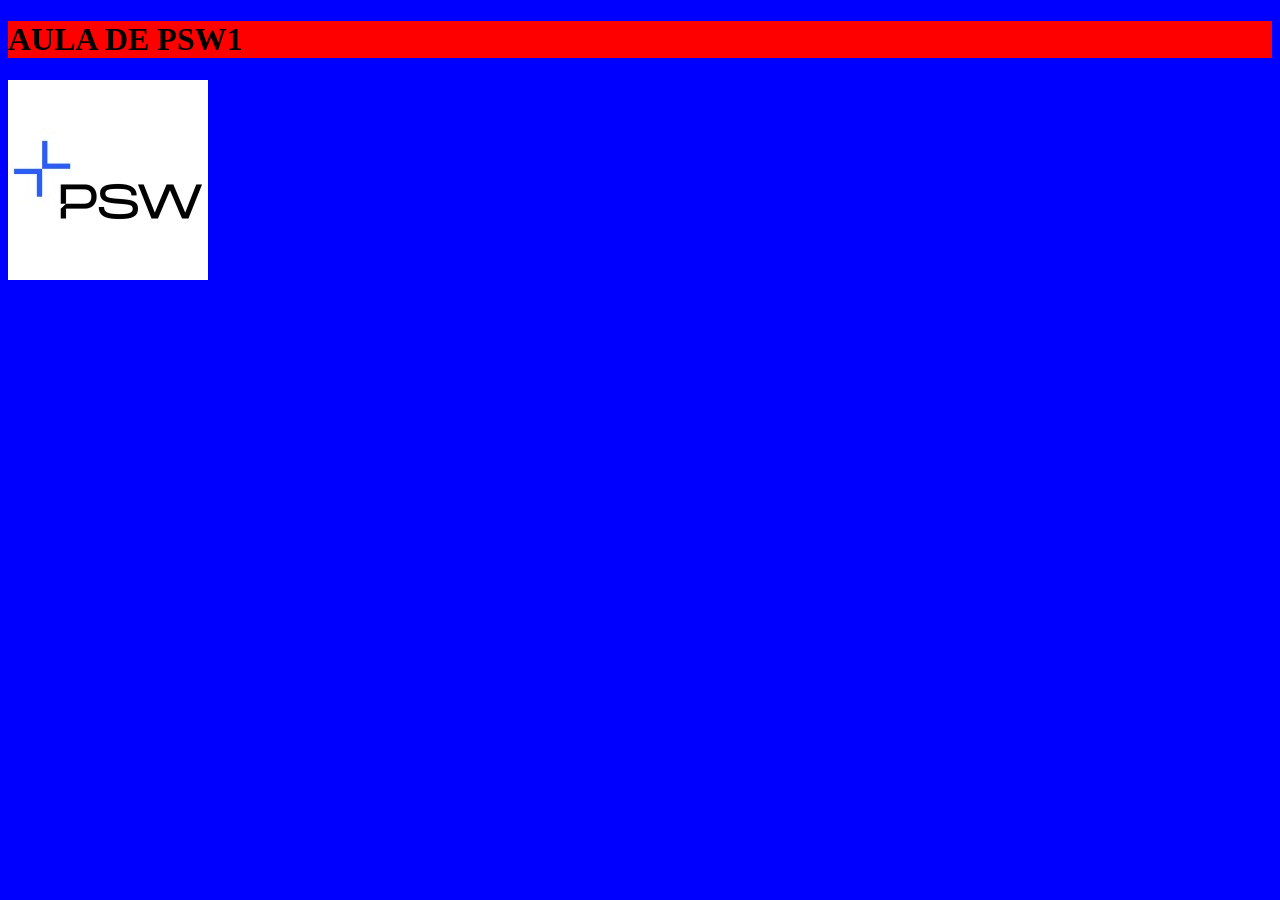
<file: 19-09-css/index.html>
<!DOCTYPE html>
<html lang="pt-br">
<head>
    <meta charset="UTF-8">
    <meta name="viewport" content="width=device-width, initial-scale=1.0">
    <title>Document</title>
    <link rel="stylesheet" href="styles.css">
</head>
<body>
    <h1>
        AULA DE PSW1
    </h1>
    <img src="./imagem.jfif" alt="">
</body>
</html>
</file>
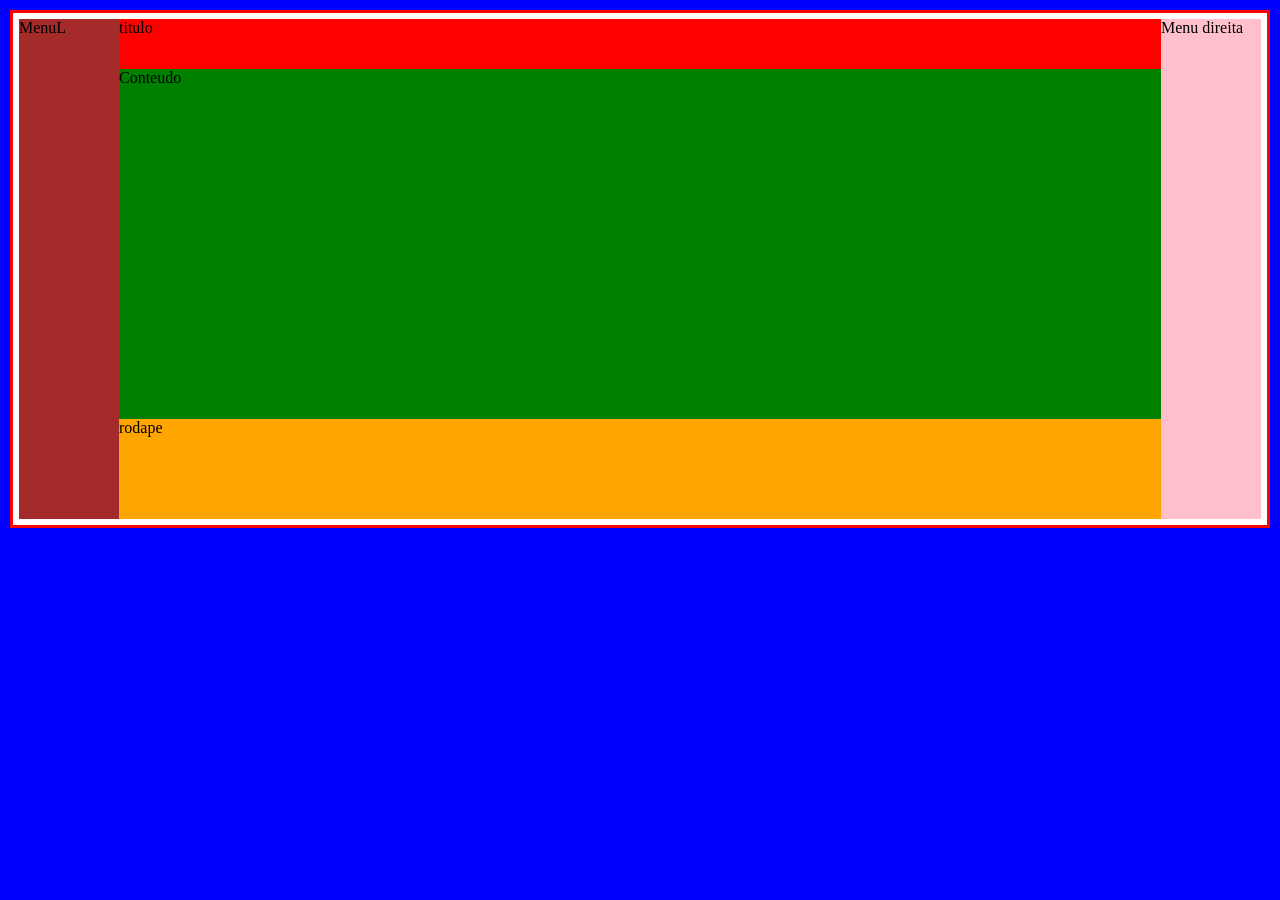
<file: aula05.grid/index.html>
<!DOCTYPE html>
<html lang="en">
<head>
    <meta charset="UTF-8">
    <meta name="viewport" content="width=device-width, initial-scale=1.0">
    <title>index</title>
    <link rel="stylesheet" href="style.css">
</head>
<body>
    <div class="box">
        <div class="titulo">titulo</div>
        <div class="menuE">MenuL</div>
        <div class="conteudo">Conteudo</div>
        <div class="menuR">Menu direita</div>
        <div class="rodape">rodape</div>
</div>
</body>
</html>
</file>
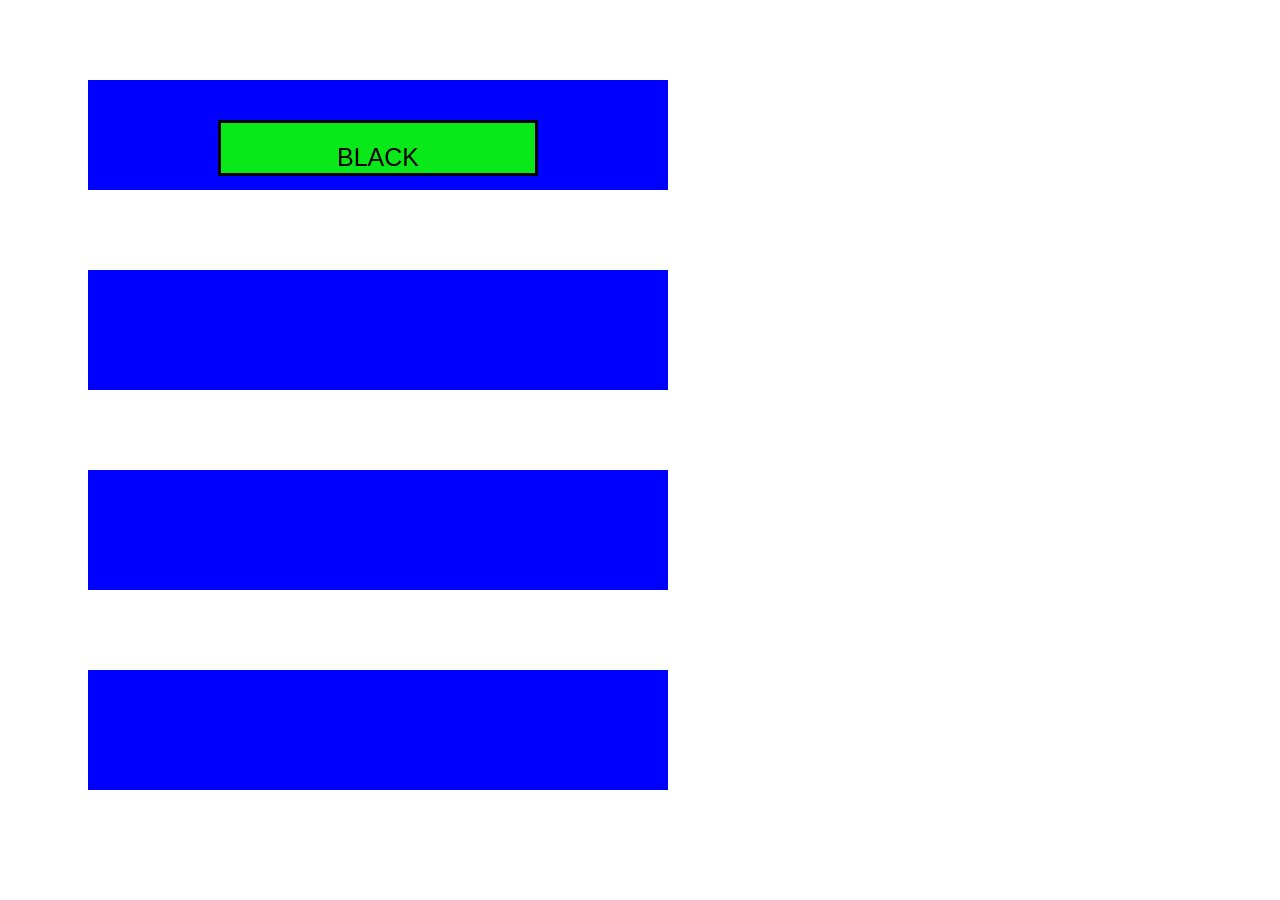
<file: aula02/atv03.html>
<!DOCTYPE html>
<html lang="en">
<head>
    <meta charset="UTF-8">
    <meta name="viewport" content="width=device-width, initial-scale=1.0">
    <title>atv03</title>
    <link rel="stylesheet" href="atv03.css">
</head>
<body>
    <div id="div1">
        <div class="div0">BLACK</div>
    </div>
    <div id="div2"></div>
    <div id="div3"></div>
    <div id="div4"></div>

</body>
</html>
</file>
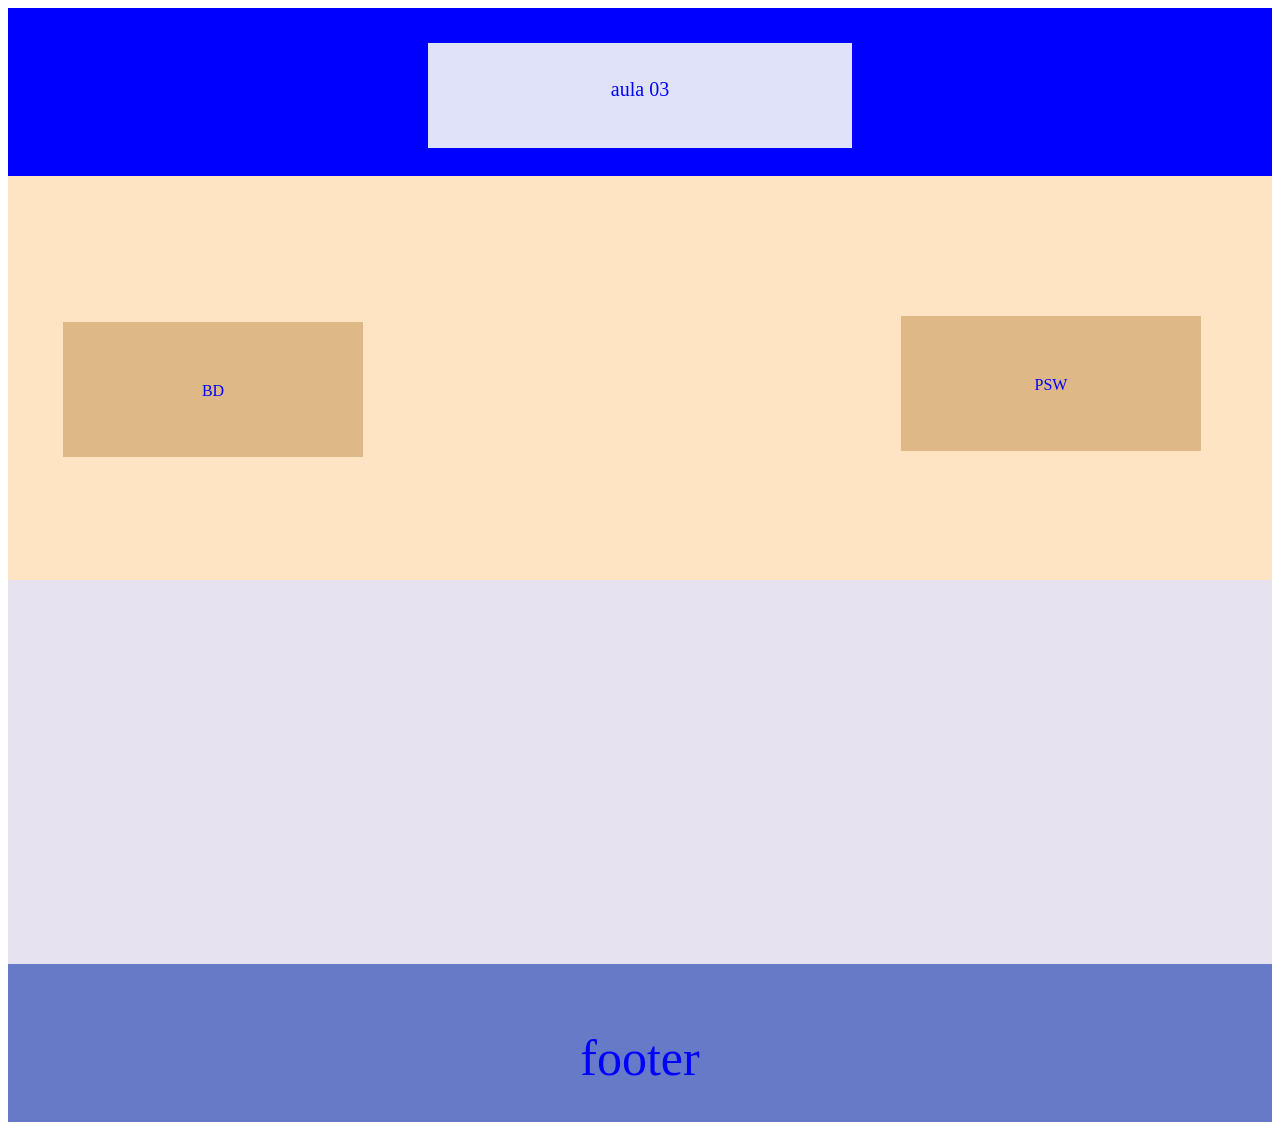
<file: aula03/atv01.html>
<!DOCTYPE html>
<html lang="en">
<head>
    <meta charset="UTF-8">
    <meta name="viewport" content="width=device-width, initial-scale=1.0">
    <title>atv01</title>
    <link rel="stylesheet" href="atv01.css">
</head>
<body>
    <div class="box1"> 
        <div class="box11">
            <p class="p1"> aula 03</p>
        </div>
    </div>

    
    <div class="box2">
        <div class="box22"> 
            <p id="PSW">PSW</p>
            <p id="BD">BD</p>
        </div>
        </div>
    <div class="box3"></div>

    <div class="box4">
        <p id="p1">footer</p>
    </div>
</body>
</html>
</file>
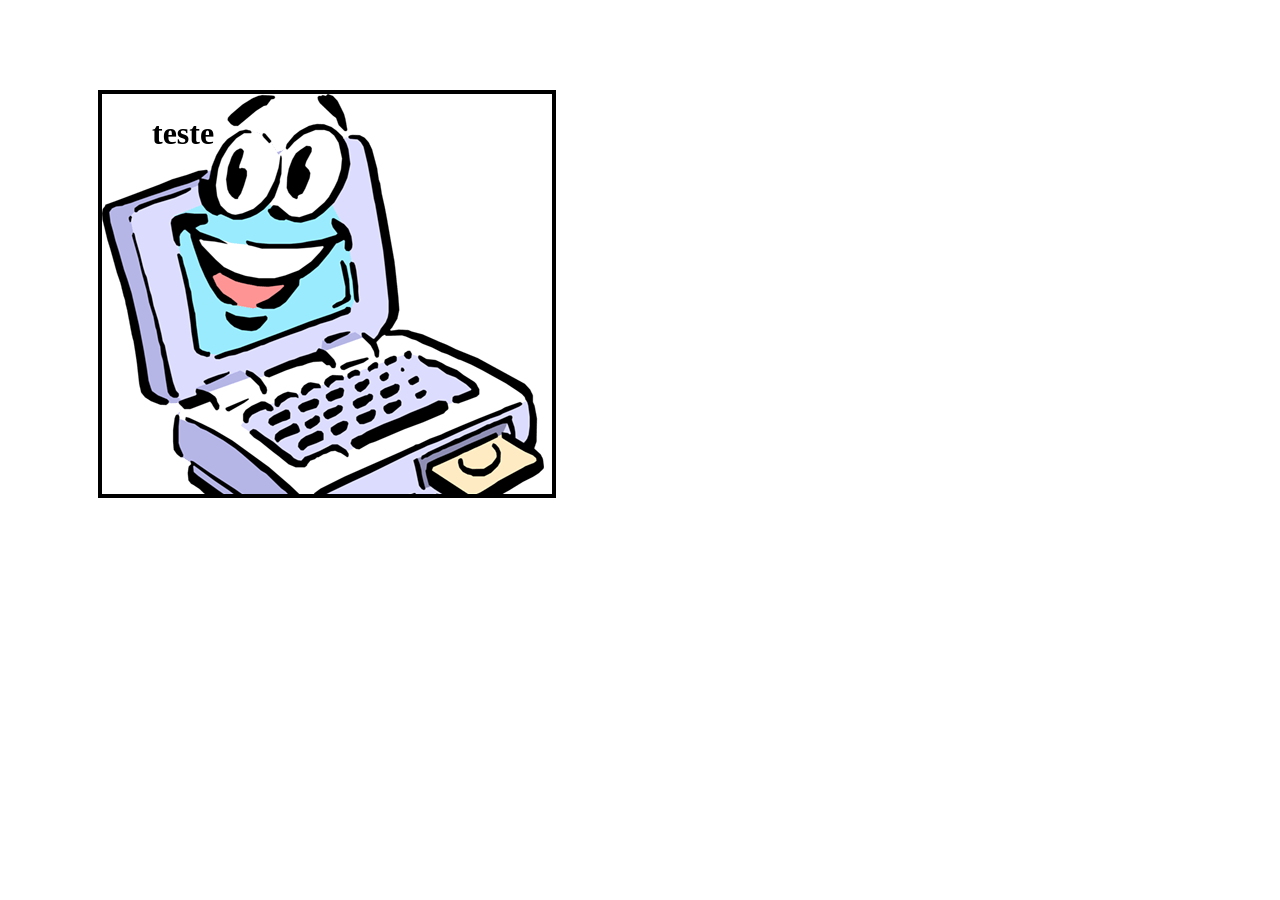
<file: aula04/atv01.html>
<!DOCTYPE html>
<html lang="en">
<head>
    <meta charset="UTF-8">
    <meta name="viewport" content="width=device-width, initial-scale=1.0">
    <title>atv01</title>
    <link rel="stylesheet" href="atv01.css">
</head>
<body>
    <div id="img"> 
       <h1>teste</h1>
    </div>
</body>
</html>
</file>
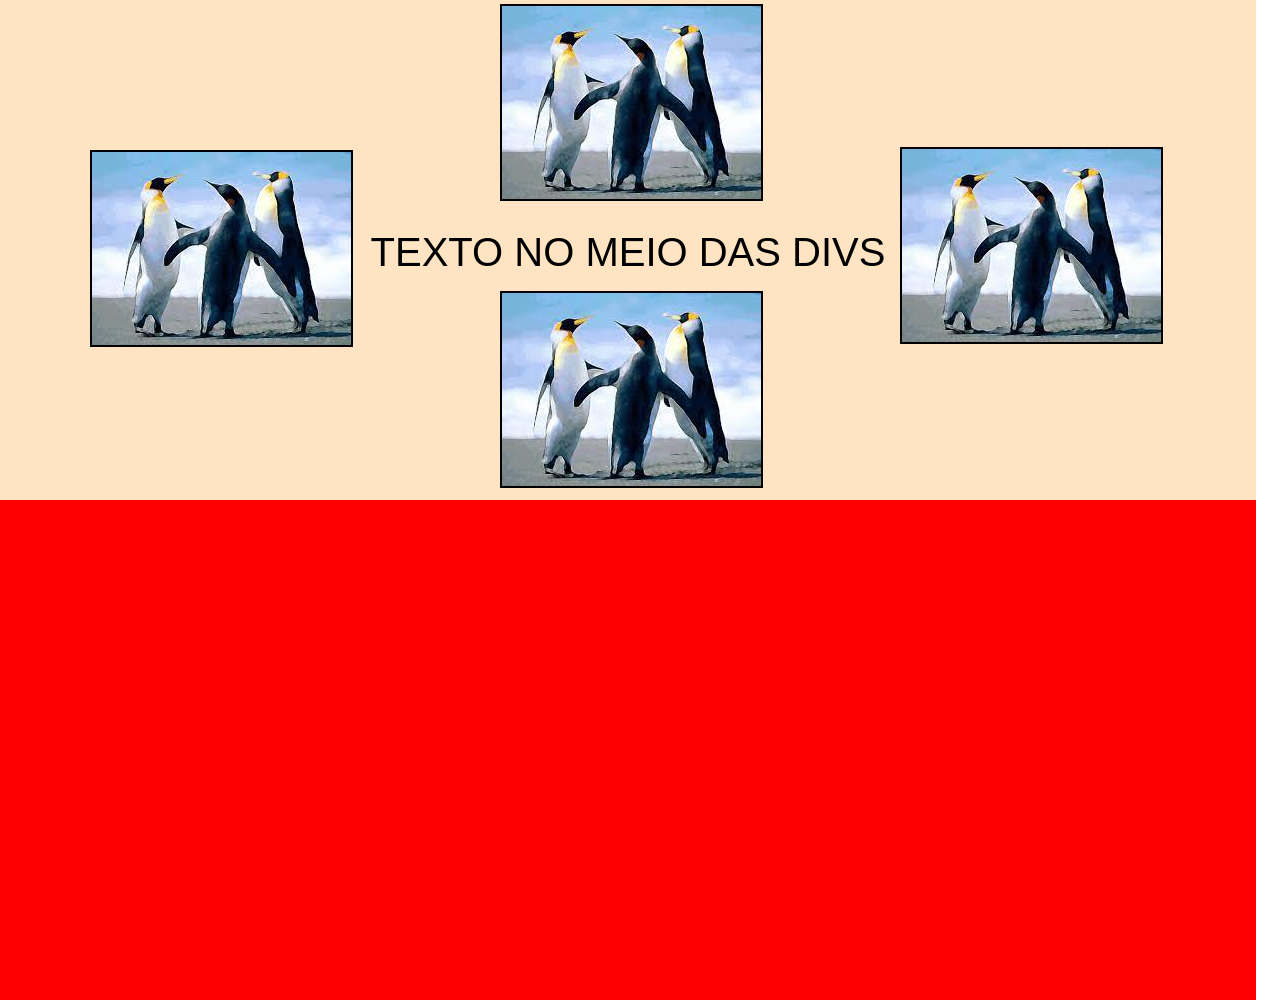
<file: aula04/atv02.html>
<!DOCTYPE html>
<html lang="en">
<head>
    <meta charset="UTF-8">
    <meta name="viewport" content="width=device-width, initial-scale=1.0">
    <title>atv02</title>
    <link rel="stylesheet" href="atv02.css">
</head>
<body>
    <div id="div01">
        <div class="p">TEXTO NO MEIO DAS DIVS</div>
        <div id="div001"></div>
        <div id="div002"></div>
        <div id="div003"></div>
        <div id="div004"></div>
    </div>
    <div id="div02"></div>
</body>
</html>
</file>
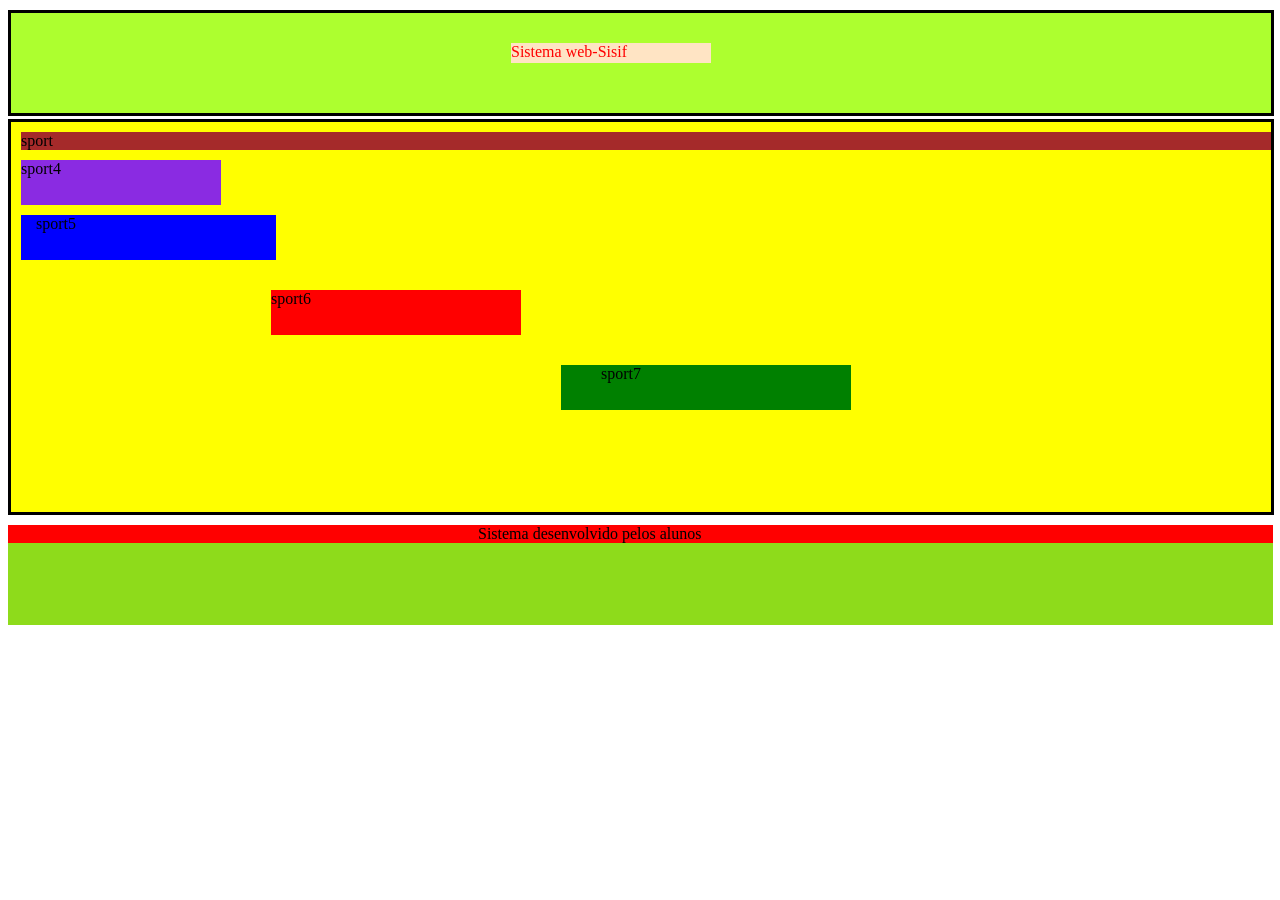
<file: aula04/test01.html>
<!DOCTYPE html>
<html lang="en">
<head>
    <meta charset="UTF-8">
    <meta name="viewport" content="width=device-width, initial-scale=1.0">
    <title>test01</title>
    <link rel="stylesheet" href="test01.css">
</head>
<body>
    <div id="div1">
        <p class="p1">Sistema web-Sisif</p>
    </div>
    <div id="div2">
        <div id="p2"> sport</div>
        <div id="p3">sport4</div>
        <div id="p4">sport5</div>
        <div id="p5">sport6</div>
        <div id="p6">sport7</div>


    </div>
    <div id="div3">
        <p id="p7">Sistema desenvolvido pelos alunos</p>
    </div>

</body>
</html>
</file>
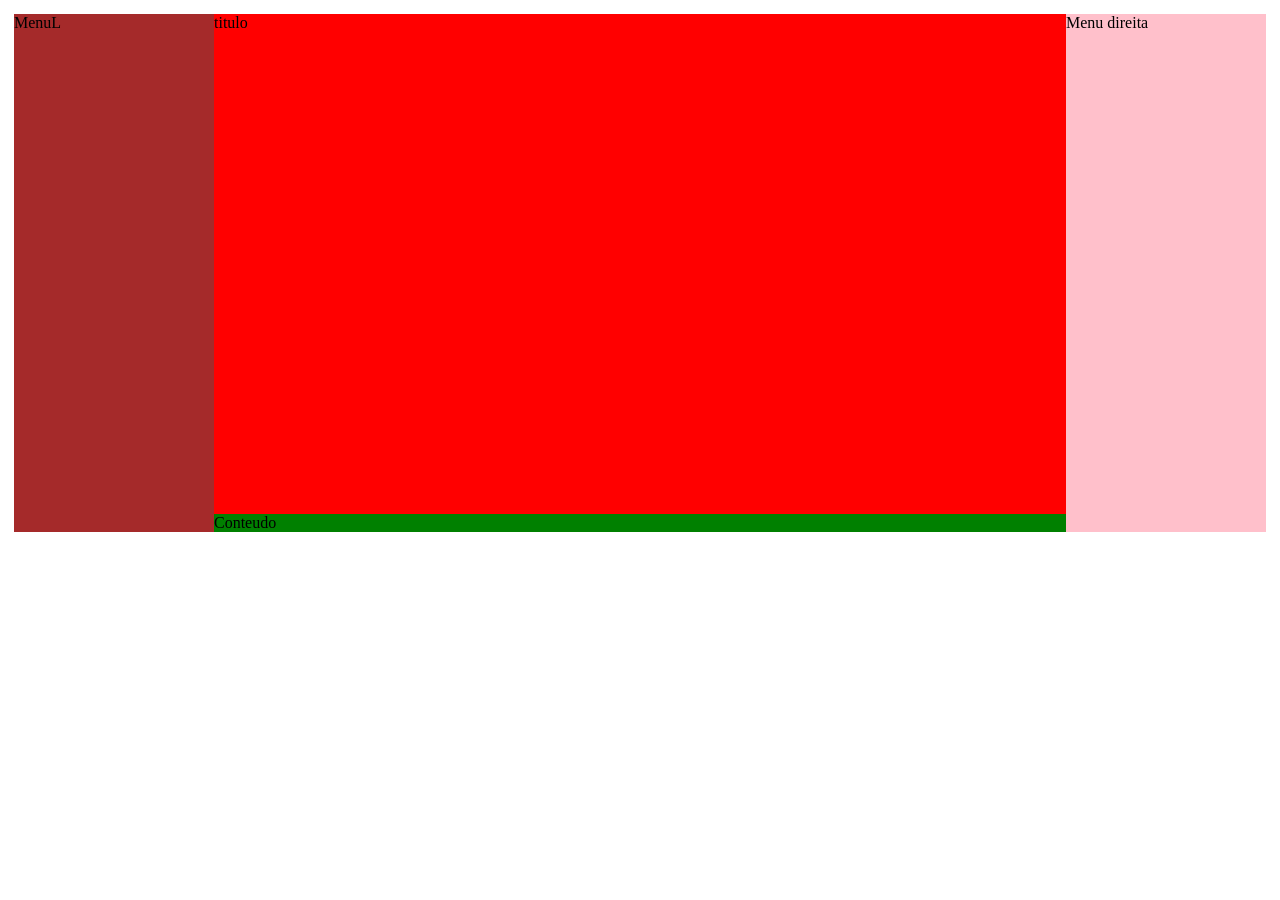
<file: aula05.grid/atv01.html>
<!DOCTYPE html>
<html lang="en">
<head>
    <meta charset="UTF-8">
    <meta name="viewport" content="width=device-width, initial-scale=1.0">
    <title>atv01</title>
    <link rel="stylesheet" href="atv01.css">
</head>
<body>
    <div class="box">
            <div class="titulo">titulo</div>
            <div class="menuE">MenuL</div>
            <div class="conteudo">Conteudo</div>
            <div class="menuR">Menu direita</div>


    </div>
</body>
</html>
</file>
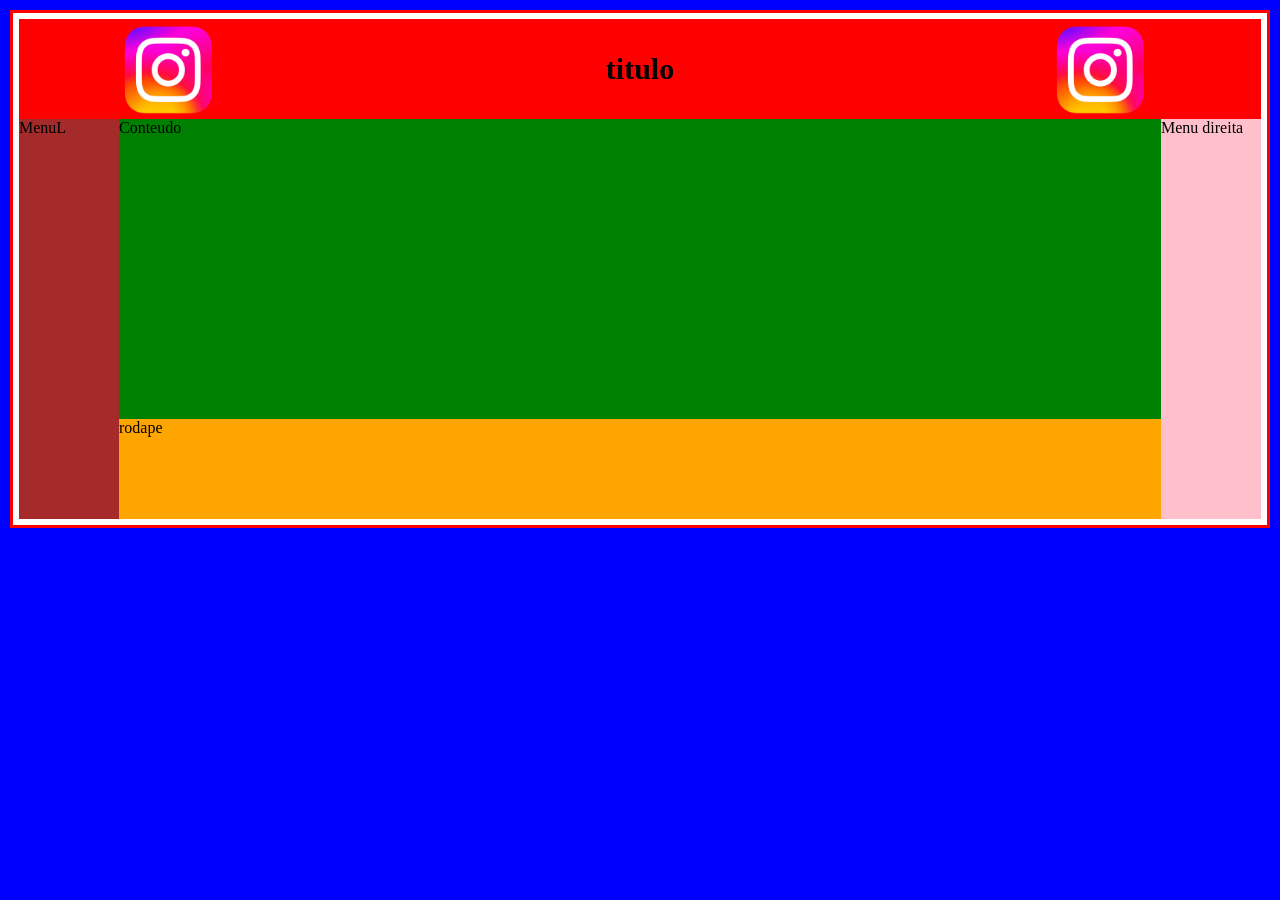
<file: aula05.grid/atv02.html>
<!DOCTYPE html>
<html lang="en">
<head>
    <meta charset="UTF-8">
    <meta name="viewport" content="width=device-width, initial-scale=1.0">
    <title>index</title>
    <link rel="stylesheet" href="atv02.css">
</head>
<body>
    <div class="box">
        <div class="titulo"><h1>titulo</h1> 
            <img src="Instagram-Logo.png" class="img1">
            <img src="img2.png" class="img2">
        </div>
        
        <div class="menuE">MenuL</div>
        <div class="conteudo">Conteudo</div>
        <div class="menuR">Menu direita</div>
        <div class="rodape">rodape</div>
</div>
</body>
</html>
</file>
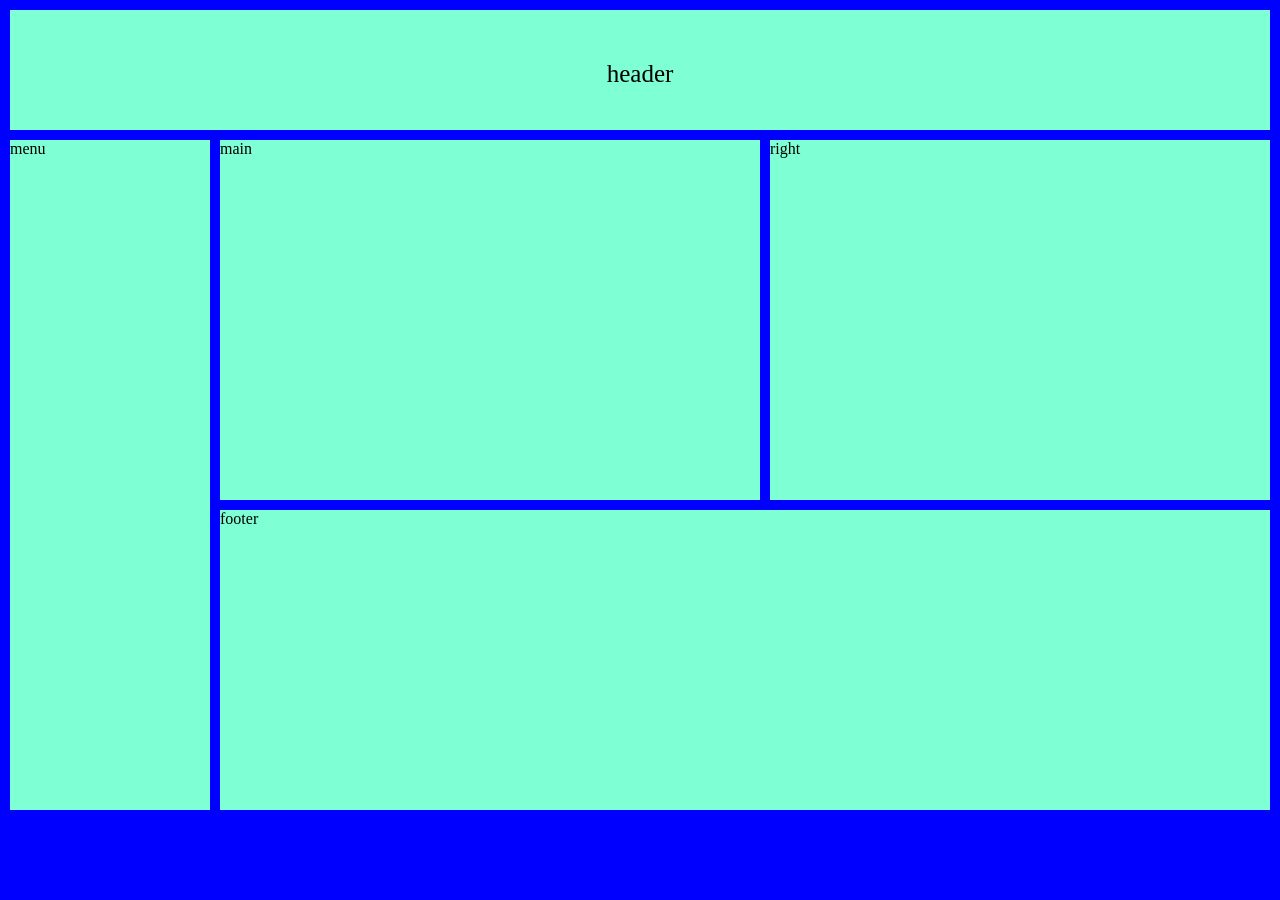
<file: aula06/exp01.html>
<!DOCTYPE html>
<html lang="en">
<head>
    <meta charset="UTF-8">
    <meta name="viewport" content="width=device-width, initial-scale=1.0">
    <title>atv01</title>
    <link rel="stylesheet" href="exp01.css">
</head>
<body>
    <div class="box">
            <div class="header1">header</div>
            <div class="right1">right</div>
            <div class="footer1">footer</div>
            <div class="main1">main</div>
            <div class="menu1">menu</div>


    </div>
</body>
</html>
</file>
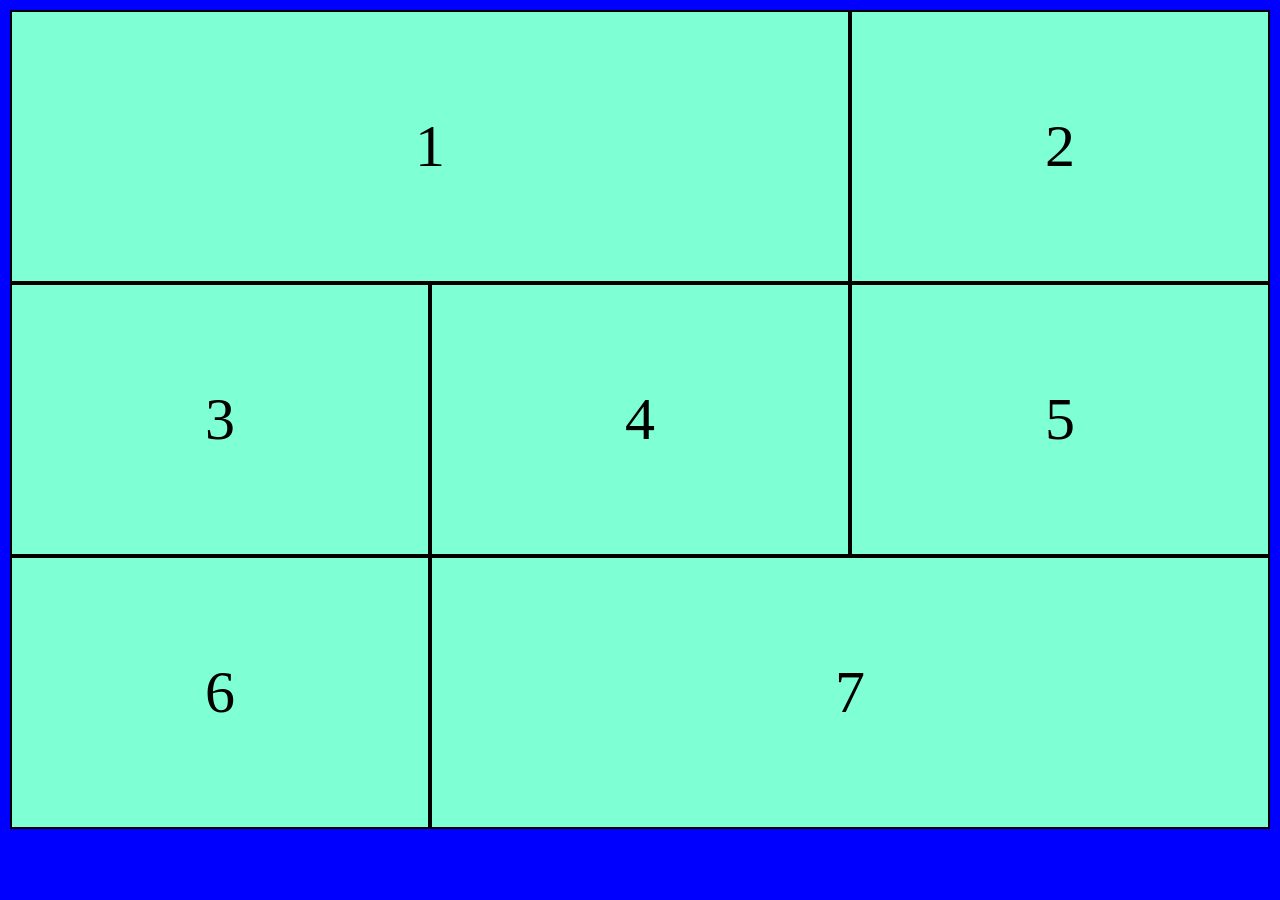
<file: aula06/exp02.html>
<!DOCTYPE html>
<html lang="en">
<head>
    <meta charset="UTF-8">
    <meta name="viewport" content="width=device-width, initial-scale=1.0">
    <title>atv01</title>
    <link rel="stylesheet" href="exp02.css">
</head>
<body>
    <div class="box">
            <div class="l1">1</div>
            <div class="l2">2</div>
            <div class="l3">3</div>
            <div class="l4">4</div>
            <div class="l5">5</div>
            <div class="l6">6</div>
            <div class="l7">7</div>
          
            


    </div>
</body>
</html>
</file>
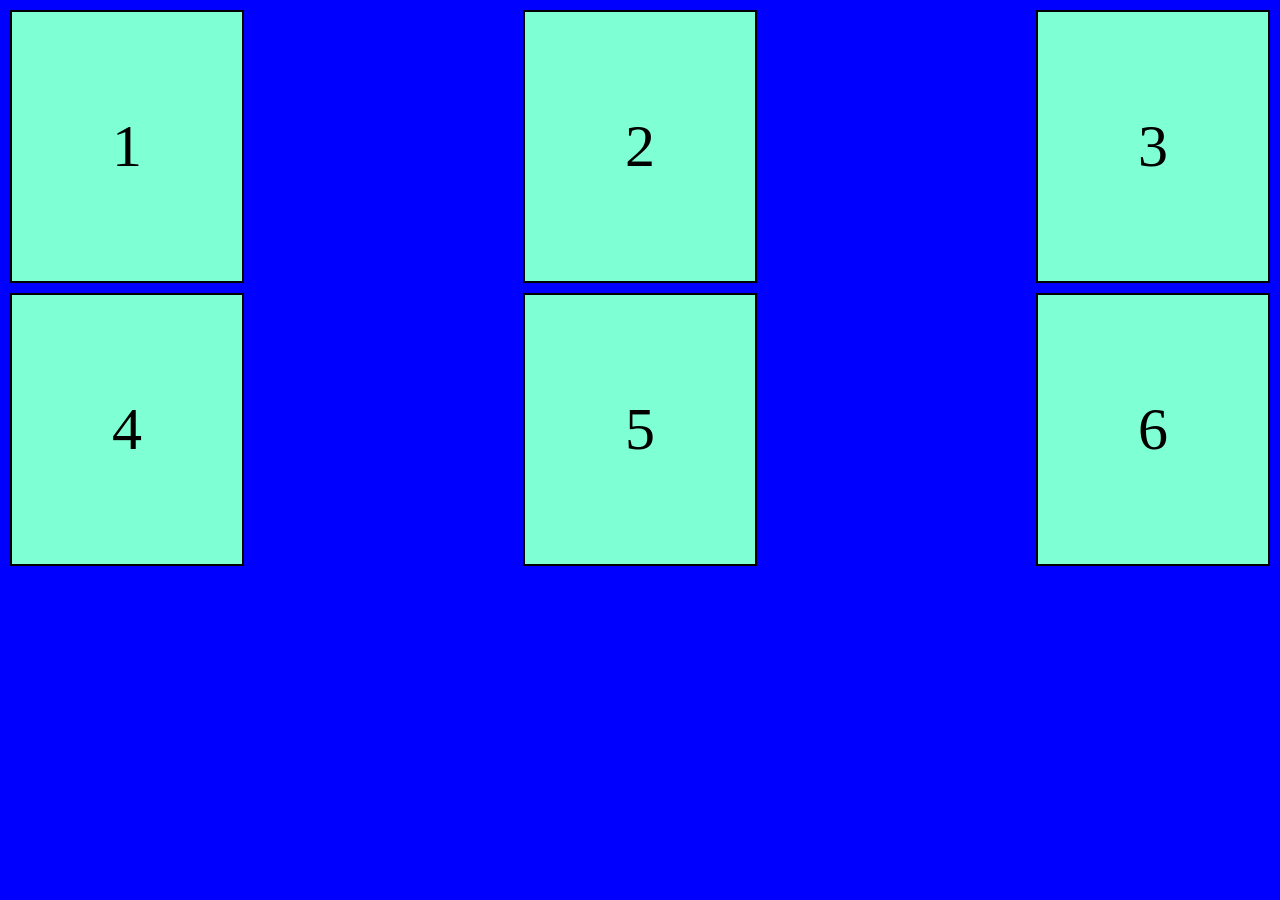
<file: aula06/exp03.html>
<!DOCTYPE html>
<html lang="en">
<head>
    <meta charset="UTF-8">
    <meta name="viewport" content="width=device-width, initial-scale=1.0">
    <title>atv01</title>
    <link rel="stylesheet" href="exp03.css">
</head>
<body>
    <div class="box">
            <div class="l1">1</div>
            <div class="l2">2</div>
            <div class="l3">3</div>
            <div class="l4">4</div>
            <div class="l5">5</div>
            <div class="l6">6</div>
          
          
            


    </div>
</body>
</html>
</file>
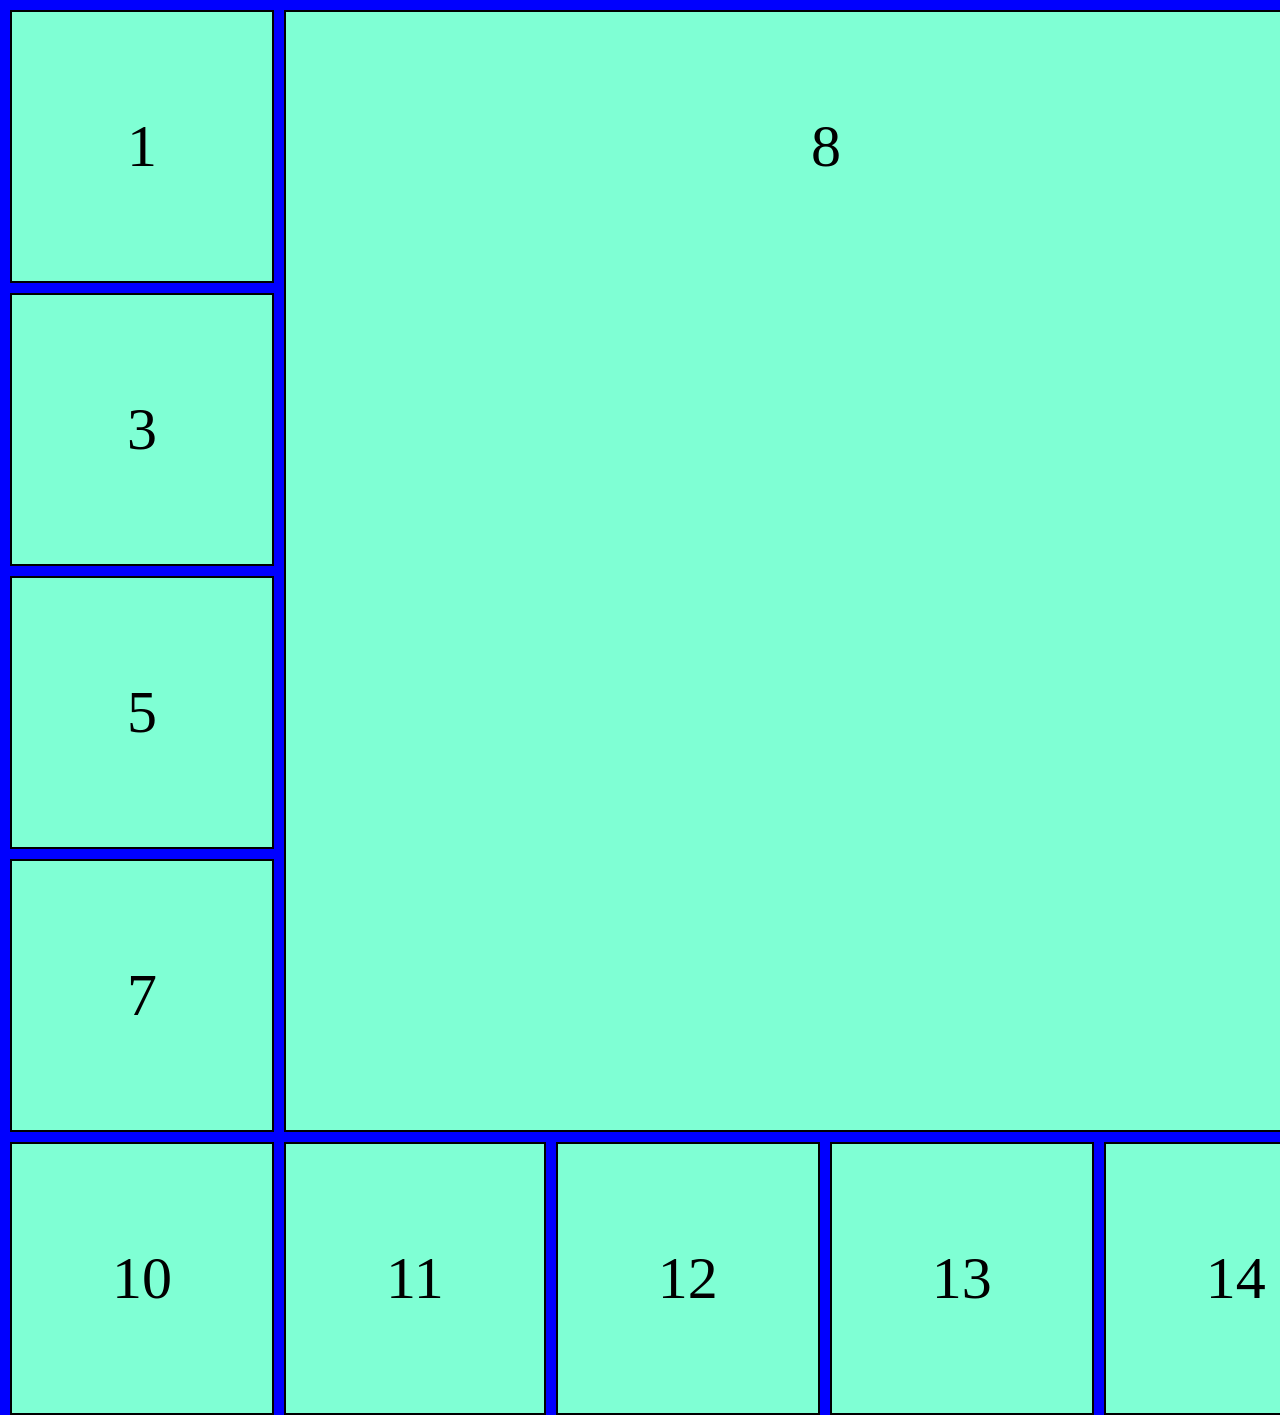
<file: aula07/atv01.html>
<!DOCTYPE html>
<html lang="en">
<head>
    <meta charset="UTF-8">
    <meta name="viewport" content="width=device-width, initial-scale=1.0">
    <title>atv01</title>
    <link rel="stylesheet" href="atv01.css">
</head>
<body>
    <div class="box">
            <div class="l1">1</div>
            <div class="l2">2</div>
            <div class="l3">3</div>
            <div class="l4">4</div>
            <div class="l5">5</div>
            <div class="l6">6</div>
            <div class="l7">7</div>
            <div class="l8">8</div>
            <div class="l9">9</div>
            <div class="l10">10</div>
            <div class="l11">11</div>
            <div class="l12">12</div>
            <div class="l13">13</div>
            <div class="l14">14</div>
            <div class="l15">15</div>
          
            


    </div>
</body>
</html>
</file>
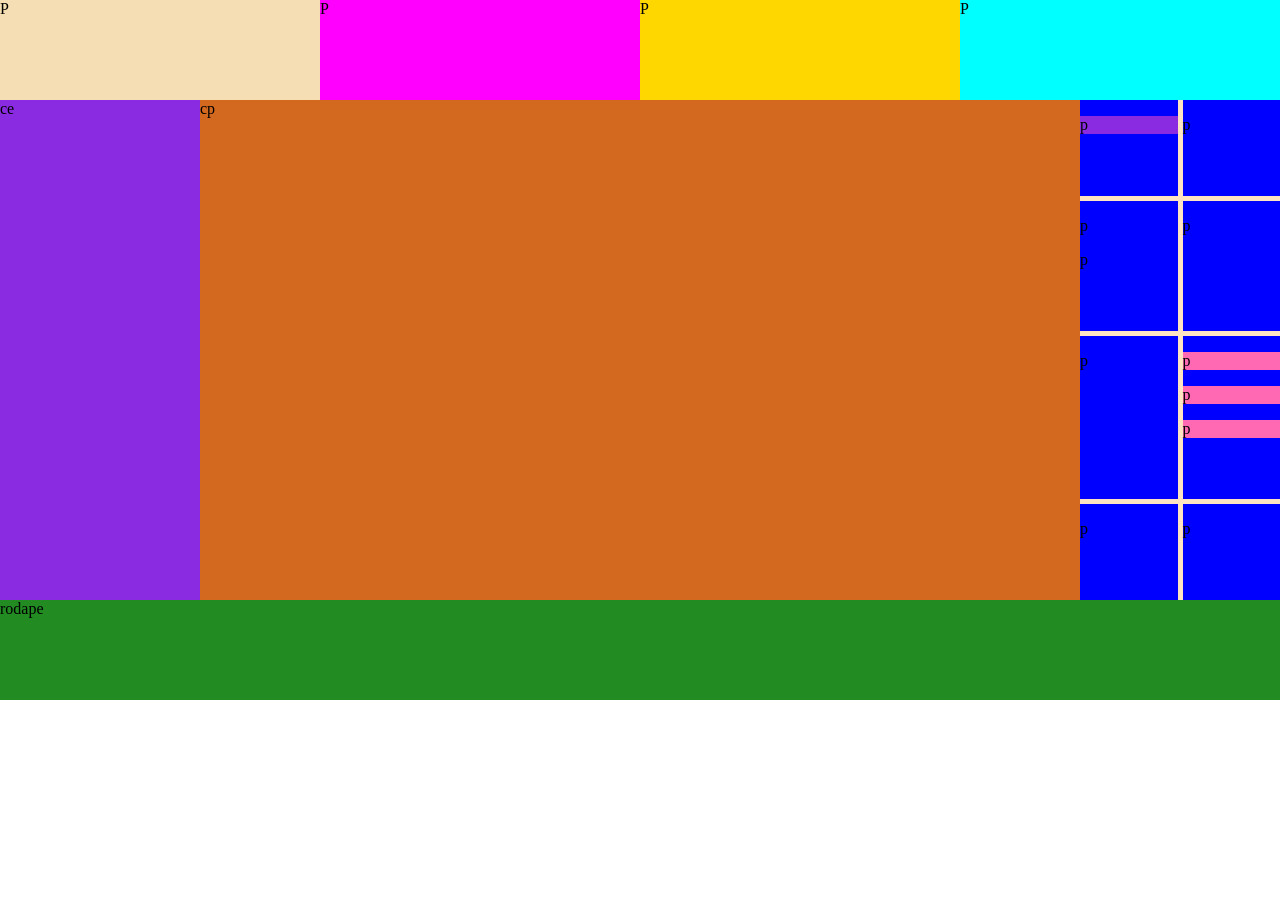
<file: aula07/atv02.html>
<!DOCTYPE html>
<html lang="en">
<head>
    <meta charset="UTF-8">
    <meta name="viewport" content="width=device-width, initial-scale=1.0">
    <title>atv01</title>
    <link rel="stylesheet" href="atv02.css">
</head>
<body>
    <div class="cont">
        <div class="topo">
            <div class="pr1">P</div>
            <div class="pr2">P</div>
            <div class="pr3">P</div>
            <div class="pr4">P</div>


        </div>
    <div class="ce">ce</div>
    <div class="cp">cp</div>
    <div class="cd">
      <div class="cd1"> <p>p</p></div>
      <div class="cd2"><p>p</p></div>
      <div class="cd3"><p>p</p><p>p</p></div>
      <div class="cd4"><p>p</p></div>
      <div class="cd5"><p>p</p></div>
      <div class="cd6"><p>p</p> <p>p</p> <p>p</p></div>
      <div class="cd7"><p>p</p></div>
      <div class="cd8"><p>p</p></div>

    </div>
    <div class="ro">rodape</div>
    </div>
</body>
</html>
</file>
<file: 19-09-css/styles.css>
body{
    background-color: blue;
}
h1{
    background-color: red;
}
</file>
<file: aula05.grid/style.css>
body{
    background-color: blue;
    border: red 3px solid;
    margin: 10px;
}
.box{
    background-color: yellow;
    height:500px;
    width: auto;
    border: white 6px solid;
    display: grid;
    grid-template-areas: "mL topo mR"
                         "mL cont mR"
                         "mL rod mR";
    grid-template-rows: 50px 1fr 100px;
    grid-template-columns: 100px 1fr 100px ;
}
.titulo{
    background-color: red;
    grid-area: topo;

}
.menuE{
    background-color: brown;
    grid-area: mL;
    
}
.conteudo{
    background-color: green;
    grid-area: cont;
}
.menuR{
    background-color: pink;
    grid-area: mR;
}
.rodape{
    background-color: orange;
    grid-area: rod;
}
</file>
<file: aula02/atv03.css>
#div1{
    background-color: rgb(0, 0, 255);
    height: 30px;
    padding: 40px;
    margin: 80px;
    width: 500px;


 }
.div0{
    background-color: rgb(9, 232, 24);
    height: 10px;
    padding: 20px;
    text-align: center;
    font-size: 25px;
    font-family: Verdana, Geneva, Tahoma, sans-serif;
  
    border-style: solid;
    margin-left: 90px;
    margin-right: 90px;
}
#div2{
    background-color: rgb(0, 0, 255);
    height: 40px;
    padding: 40px;
    margin: 80px;
    width: 500px;
    margin-top: 10px;
}
#div3{
    background-color: rgb(0, 0, 255);
    height: 40px;
    padding: 40px;
    margin: 80px;
    width: 500px;
}
#div4{
    background-color: rgb(0, 0, 255);
    height: 40px;
    padding: 40px;
    margin: 80px;
    width: 500px;
}
</file>
<file: aula03/atv01.css>
.box1{
    height: 128px;
    background-color: #0000ff ;
    padding: 20px;

}
.box11{
    height: 40px;
    padding: 15px 30px 50px;
    background-color: #dfe2f8;
    margin-right:400px ;
    margin-left: 400px;
    margin-top: 15px;
}
.p1{
    color: #0000ff;
    text-align: center;
    font-size: 20px;
    
    
    }
.box2{
    padding: 10px;
    height: 384px;
    background-color: bisque;
}    

#PSW{
    padding: 60px 50px 25px;
    text-align: center;
    margin-left: 883px;
    background-color: burlywood;
    width: 200px;
    height: 50px;
    margin-top: 130px;
    color: blue;
   
   
}
#BD{
    width: 200px;
    height: 50px; 
    background-color: burlywood;
    padding: 60px 50px 25px;
    text-align: center;
    margin-top: -145px;
    margin-left: 45px;
    color: blue;
}
.box3{
    height: 384px;
    padding: 384;
    background-color: rgb(230, 226, 240);
}
.box4{
    height: 128px;
    background-color: hsla(228, 98%, 32%, 0.6);
    padding: 15px;
}
#p1{
    text-align: center;
    font-size: 50px;
    color: blue;
}
</file>
<file: aula04/atv01.css>
#img{
    background-image: url(img01.png);
    background-repeat: no-repeat;
    height: 400px;
    width: 400px;
    border: black 4px solid;
    margin: 90px;
    margin-top: 90px;
    padding-left: 50px;
   
}
</file>
<file: aula04/atv02.css>
*{
    margin: 0px;
}
#div01{
    height: 500px;
    width: 1256px;
    background-color: bisque;
   

    
    
}
#div001{
    height: 193px;
    background-image: url(img02.png);
    background-repeat: no-repeat;
    margin-left: 90px;
    margin-top: -125px;
    border: black 2px solid;
    width: 259px;
     
    
  
}
#div002{
    background-image: url(img02.png);
    background-repeat: no-repeat;
    margin-left: 900px;
    margin-top: -200px;
    border: black 2px solid;
    height: 193px;
    width: 259px;
}
#div003{
    background-image: url(img02.png);
    background-repeat: no-repeat;
    height: 193px;
    width: 259px;
    border: black 2px solid;
    margin-top: -340px;
    margin-left: 500px;
    

}
#div004{
    background-image: url(img02.png);
    background-repeat: no-repeat;
    height: 193px;
    width: 259px;
    margin-top: 90px;
    margin-left: 500px;
    border: black 2px solid;

}
.p{
    text-align: center;
    padding-top: 230px;
    font-size:40px ;
    font-family: Impact, Haettenschweiler, 'Arial Narrow Bold', sans-serif;

}
#div02{
    height: 500px;
    width: 1256px;
    background-color: red;
  
}
</file>
<file: aula04/test01.css>
#div1{
    background-color: greenyellow;
    height: 100px;
    width: 1260px;
    margin-top: 10px;
    border: black 3px solid;

}
.p1{
    
    background-color: bisque;
    color: red;
    height: 20px;
    width: 200px;
    margin-left: 500px ;
    margin-top: 30px;
}
#div2{
    background-color: yellow;
    height: 390px;
    width: 1260px;
    margin-top: 3px;
    border: black 3px solid;
}
#p2{
    background-color: brown;
    height: 18px;
    margin: 10px;
    width: 1250px;
   
}
#p3{
    height: 45px;
    background-color: blueviolet;
    width: 200px;
    margin: 10px;
   
  
}
#p4{
    height: 45px;
    background-color: blue;
    width: 240px;
    margin: 10px;
    padding-left: 15px;
}
#p5{
    height: 45px;
    background-color: red;
    width: 250px;
    margin-left: 260px ;
    margin-top: 30px;
}
#p6{
    height: 45px;
    background-color: green;
    width: 250px;
    margin-left: 550px ;
    margin-top: 30px;
    padding-left: 40px;
}
#div3{
        background-color: rgb(142, 219, 27);
        height: 100px;
        width: 1265px;
        margin-top: 10px;
    }
#p7{
    background-color: red;
    height: 18px;
    margin: 10px;
    width: 795px;
   
    margin: 0%;
    padding-left: 470px;
}
</file>
<file: aula05.grid/atv01.css>
.box{
    background-color: yellow;
    height:500px;
    width: auto;
    border: white 6px solid;
    display: grid;
    grid-template-areas: "mL topo mR"
                         "mL cont mR";
    grid-template-rows: 500px 1fr 500px;
    grid-template-columns: 200px 1fr 200px ;
}
.titulo{
    background-color: red;
    grid-area: topo;

}
.menuE{
    background-color: brown;
    grid-area: mL;
    
}
.conteudo{
    background-color: green;
    grid-area: cont;
}
.menuR{
    background-color: pink;
    grid-area: mR;
}
</file>
<file: aula05.grid/atv02.css>
body{
    background-color: blue;
    border: red 3px solid;
    margin: 10px;
}
.box{
    background-color: yellow;
    height:500px;
    width: auto;
    border: white 6px solid;
    display: grid;
    grid-template-areas: "topo topo topo"
                         "mL cont mR"
                         "mL rod mR";
    grid-template-rows: 100px 1fr 100px;
    grid-template-columns: 100px 1fr 100px ;
}
.titulo{
    background-color: red;
    grid-area: topo;
    
   

}
h1{
    text-align: center;
    padding-top: 13px;
    font-size: 30px;
}
.img1{
    height: 100px;
    margin-left: 60px;
    margin-top: -250px;
   
}
.img2{
    height: 100px;
    margin-left: 750px;
    margin-top: -250px;
}
.menuE{
    background-color: brown;
    grid-area: mL;
    
}
.conteudo{
    background-color: green;
    grid-area: cont;
}
.menuR{
    background-color: pink;
    grid-area: mR;
}
.rodape{
    background-color: orange;
    grid-area: rod;
}
</file>
<file: aula06/exp01.css>
body{
    margin: 10px;
    background-color: blue;
}
.box{
    height: 800px;
    width: auto;
    gap: 10px;
    display: grid;
    grid-template-areas: "hea hea hea"
                         "menu main rig"
                         "menu foo foo";
    grid-template-rows: 120px 1fr 300px;
    grid-template-columns: 200px 1fr 500px ;
}
.header1{
    background-color: aquamarine;
    grid-area: hea;
    text-align: center;
    padding: 50px;
    font-size: 25px;

}
.right1{
    background-color: aquamarine;
    grid-area: rig;
    
}
.main1{
    background-color: aquamarine;
    grid-area: main;
}
.menu1{
    background-color: aquamarine;
    grid-area: menu;

}
.footer1{
    background-color: aquamarine;
    grid-area: foo;
}
</file>
<file: aula06/exp02.css>
body{
    margin: 10px;
    background-color: blue;
}
.box{
    height: 800px;
    width: auto;
    display: grid;
    grid-template-columns: auto auto auto ;
  
}
.l1{
    background-color: aquamarine;
    border: black 2px solid;
    padding: 100px;
    font-size: 60px;
    text-align: center;
    grid-column-start: 1;
    grid-column-end: 3;
    

}
.l2{
    background-color: aquamarine;
    border: black 2px solid;
    padding: 100px;
    font-size: 60px;
    text-align: center;
    
    
}
.l3{
    background-color: aquamarine;
    border: black 2px solid;
    padding: 100px;
    font-size: 60px;
    text-align: center;
    
}
.l4{
    background-color: aquamarine;
    border: black 2px solid;
    padding: 100px;
    font-size: 60px;
    text-align: center;
    

}
.l5{
    background-color: aquamarine;
    border: black 2px solid;
    padding: 100px;
    font-size: 60px;
    text-align: center;
    
}
.l6{
    background-color: aquamarine;
    border: black 2px solid;
    padding: 100px;
    font-size: 60px;
    text-align: center;
   
    
}
.l7{
    background-color: aquamarine;
    border: black 2px solid;
    padding: 100px;
    font-size: 60px;
    text-align: center;
    grid-column-start: 2;
    grid-column-end: 4
    ;
   
    
}
</file>
<file: aula06/exp03.css>
body{
    margin: 10px;
    background-color: blue;
}
.box{
    height: 500px;
    width: auto;
    display: grid;
    gap: 10px;
    grid-template-columns: auto auto auto ;
    justify-content:space-between;
  
}
.l1{
    background-color: aquamarine;
    border: black 2px solid;
    padding: 100px;
    font-size: 60px;
    text-align: center;

    

}
.l2{
    background-color: aquamarine;
    border: black 2px solid;
    padding: 100px;
    font-size: 60px;
    text-align: center;
    
    
}
.l3{
    background-color: aquamarine;
    border: black 2px solid;
    padding: 100px;
    font-size: 60px;
    text-align: center;
    
}
.l4{
    background-color: aquamarine;
    border: black 2px solid;
    padding: 100px;
    font-size: 60px;
    text-align: center;
    

}
.l5{
    background-color: aquamarine;
    border: black 2px solid;
    padding: 100px;
    font-size: 60px;
    text-align: center;
    
}
.l6{
    background-color: aquamarine;
    border: black 2px solid;
    padding: 100px;
    font-size: 60px;
    text-align: center;
   
    
}
</file>
<file: aula07/atv01.css>
body{
    margin: 10px;
    background-color: blue;
}
.box{
    height: 700px;
    width: auto;
    display: grid;
    gap: 10px;
    grid-template-columns: auto auto auto auto auto auto ;
    
}
.l1{
    background-color: aquamarine;
    border: black 2px solid;
    font-size: 60px;
    text-align: center;
    padding: 100px;
    

}
.l2{
    background-color: aquamarine;
    border: black 2px solid;
    padding: 100px;
    font-size: 60px;
    text-align: center;
    
    
}
.l3{
    background-color: aquamarine;
    border: black 2px solid;
    padding: 100px;
    font-size: 60px;
    text-align: center;
    
    
}
.l4{
    background-color: aquamarine;
    border: black 2px solid;
    padding: 100px;
    font-size: 60px;
    text-align: center;
    
    

}
.l5{
    background-color: aquamarine;
    border: black 2px solid;
    padding: 100px;
    font-size: 60px;
    text-align: center;

    
}
.l6{
    background-color: aquamarine;
    border: black 2px solid;
    padding: 100px;
    font-size: 60px;
    text-align: center;
    
   
    
}
.l7{
    background-color: aquamarine;
    border: black 2px solid;
    padding: 100px;
    font-size: 60px;
    text-align: center;
    
    
}
.l8{
    background-color: aquamarine;
    border: black 2px solid;
    padding: 100px;
    font-size: 60px;
    text-align: center;
    grid-area: 1/2/5/6;
    
}
.l9{
    background-color: aquamarine;
    border: black 2px solid;
    padding: 100px;
    font-size: 60px;
    text-align: center;
    
}
.l10{
    background-color: aquamarine;
    border: black 2px solid;
    padding: 100px;
    font-size: 60px;
    text-align: center;
    
}
.l11{
    background-color: aquamarine;
    border: black 2px solid;
    padding: 100px;
    font-size: 60px;
    text-align: center;
    
}
.l12{
    background-color: aquamarine;
    border: black 2px solid;
    padding: 100px;
    font-size: 60px;
    text-align: center;
    
}
.l13{
    background-color: aquamarine;
    border: black 2px solid;
    padding: 100px;
    font-size: 60px;
    text-align: center;
    
}
.l14{
    background-color: aquamarine;
    border: black 2px solid;
    padding: 100px;
    font-size: 60px;
    text-align: center;
    
}
.l15{
    background-color: aquamarine;
    border: black 2px solid;
    padding: 100px;
    font-size: 60px;
    text-align: center;
    
}
</file>
<file: aula07/atv02.css>
body{
    margin: 0px;
}
.cont{
     background-color: aqua;
     height: 700px;
     width: auto;
     display: grid;
     grid-template-areas: "topo topo topo"
                        "ce cp cd"
                        "ro ro ro";
    grid-template-columns: 200px 1fr 200px;
    grid-template-rows: 100px 1fr 100px;

}
.topo{
    
    grid-area: topo;
    display: grid;
    grid-template-areas: "pr1 pr2 pr3 pr4";
    }
.topo .pr1{
    background-color: wheat;
    grid-area: pr1;
}
.topo .pr2{
    background-color: fuchsia;
    grid-area: pr2;
}
.topo .pr3{
    background-color: gold;
    grid-area: pr3;
}
.topo.pr4{
    background-color: beige;
    grid-area: pr4;
}



.ce{
    background-color: blueviolet;
    grid-area: ce;
}
.cp{
    background-color:chocolate ;
    grid-area: cp;
}
.cd{
    background-color: bisque;
    grid-area: cd;
    display:grid;
    gap: 5px;
    grid-template-areas: "cd1 cd2"
                            "cd3 cd4"
                            "cd5 cd6"
                            "cd7 cd8";
    
}
.cd .cd1{
    background-color: blue;
    grid-area: cd1;
}
.cd .cd1 p{
    background-color: blueviolet;
}
.cd .cd2{
    background-color: blue;
    grid-area: cd2;

}
.cd .cd3{
    background-color: blue;
    grid-area: cd3;
}
.cd .cd4{
    background-color: blue;
    grid-area: cd4;

}
.cd .cd5{
    background-color: blue;
    grid-area: cd5;

}
.cd .cd6{
    background-color: blue;
    grid-area: cd6;


}
.cd .cd6 p{
    background-color:hotpink ;
}
.cd .cd7{
    background-color: blue;
    grid-area: cd7;

}
.cd .cd8{
    background-color: blue;
    grid-area: cd8;

}



.ro{
    background-color: forestgreen;
    grid-area: ro;

}
</file>
